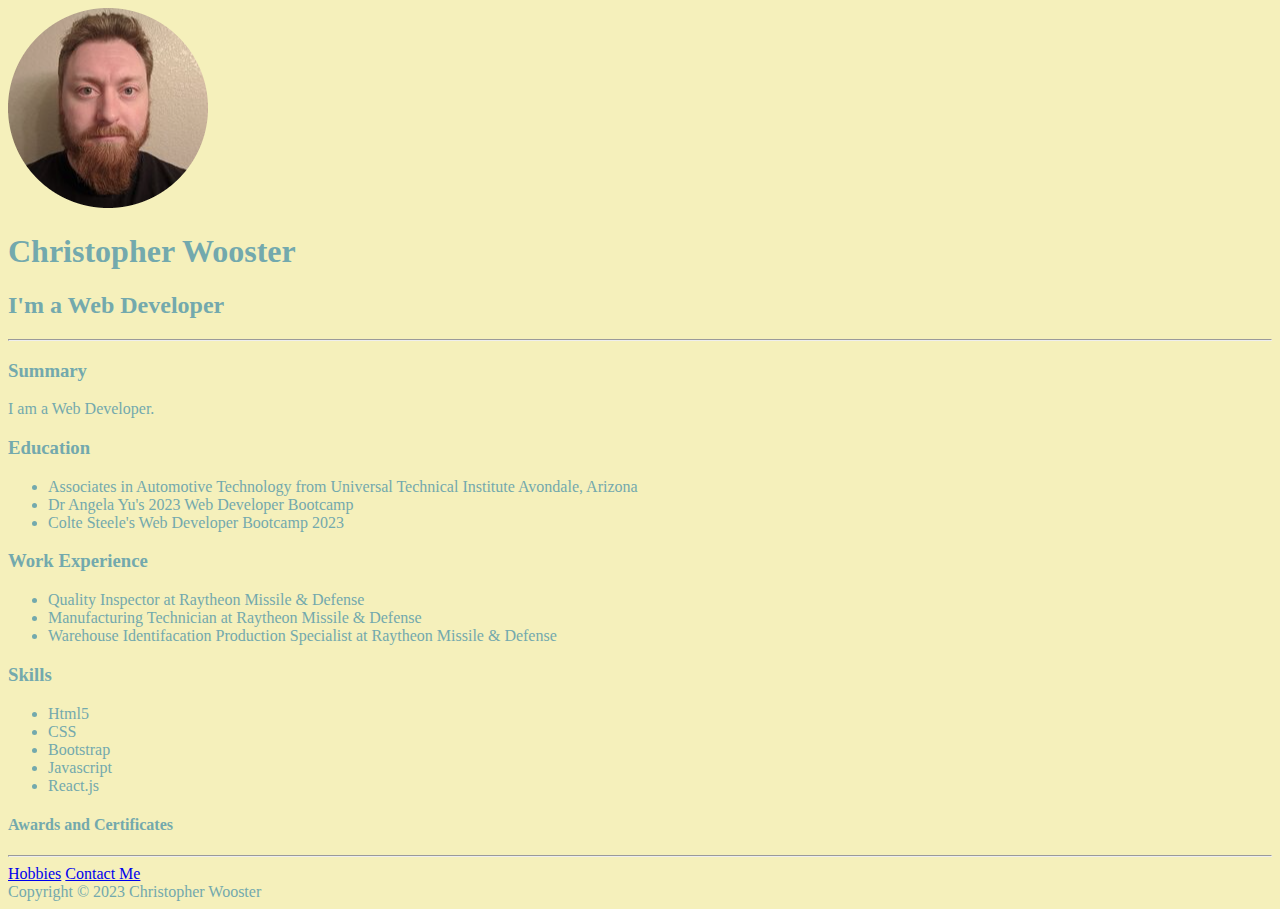
<file: index.html>
<!DOCTYPE html>
<html lang="en">
  <head>
    <meta charset="UTF-8" />
    <meta name="viewport" content="width=device-width, initial-scale=1.0" />
    <link rel="stylesheet" href="style.css" />
    <title>My Resumes</title>
  </head>
  <body>
    <img src="./assests/images/chris.png" alt="profile photo" />
    <h1>Christopher Wooster</h1>
    <h2>I'm a Web Developer</h2>
    <hr />
    <h3>Summary</h3>
    <p>I am a Web Developer.</p>
    <h3>Education</h3>
    <ul>
      <li>
        Associates in Automotive Technology from Universal Technical Institute
        Avondale, Arizona
      </li>
      <li>Dr Angela Yu's 2023 Web Developer Bootcamp</li>
      <li>Colte Steele's Web Developer Bootcamp 2023</li>
    </ul>
    <h3>Work Experience</h3>
    <ul>
      <li>Quality Inspector at Raytheon Missile & Defense</li>
      <li>Manufacturing Technician at Raytheon Missile & Defense</li>
      <li>
        Warehouse Identifacation Production Specialist at Raytheon Missile &
        Defense
      </li>
    </ul>
    <h3>Skills</h3>
    <ul>
      <li>Html5</li>
      <li>CSS</li>
      <li>Bootstrap</li>
      <li>Javascript</li>
      <li>React.js</li>
    </ul>
    <h4>Awards and Certificates</h4>
    <hr />
    <a href="./public/hobbies.html">Hobbies</a>
    <a href="./public/Contact.html">Contact Me</a>
  </body>
  <footer>Copyright © 2023 Christopher Wooster</footer>
</html>
</file>
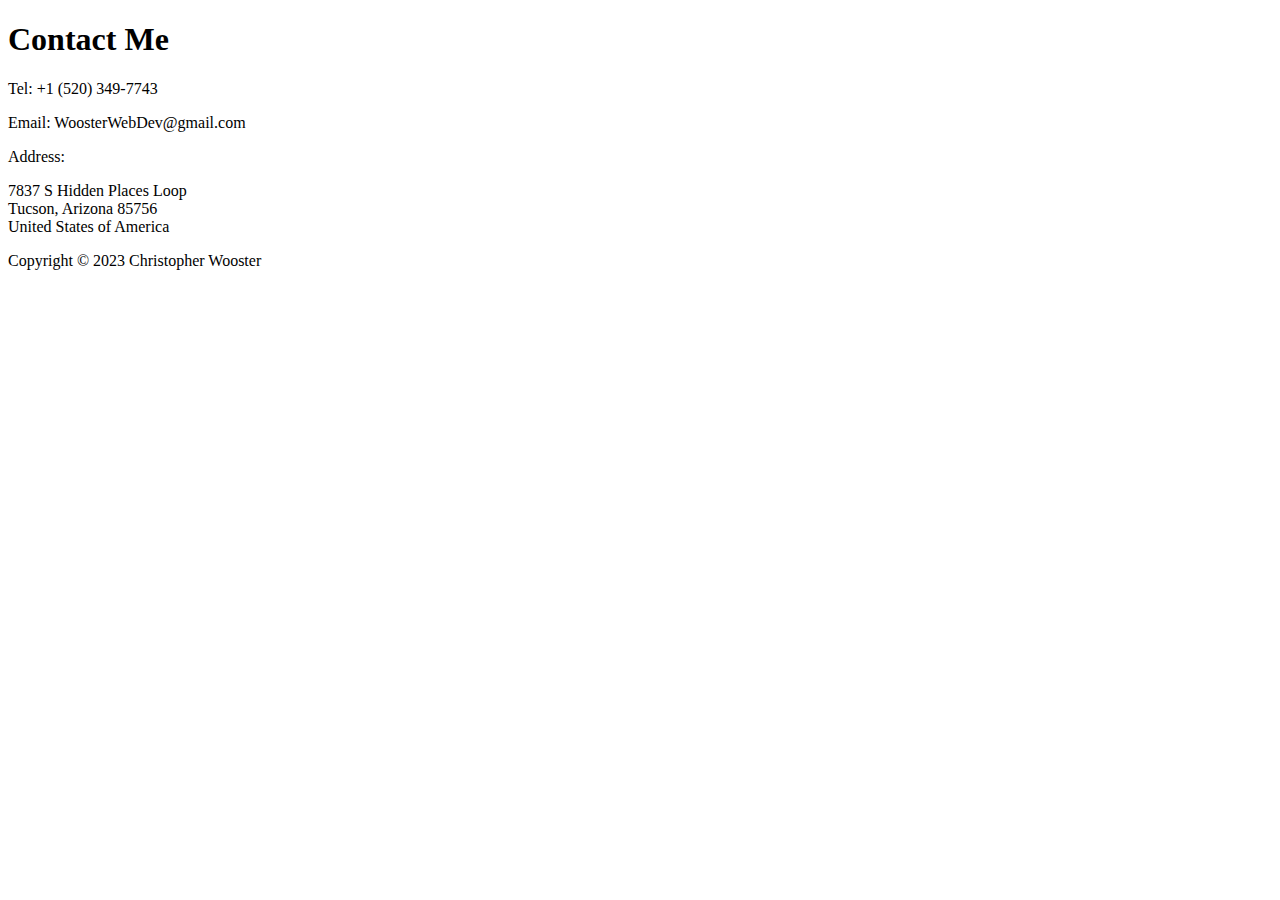
<file: public/Contact.html>
<!DOCTYPE html>
<html lang="en">
  <head>
    <meta charset="UTF-8" />
    <meta name="viewport" content="width=device-width, initial-scale=1.0" />
    <title>Contact Me!</title>
  </head>
  <body>
    <h1>Contact Me</h1>
    <p>Tel: +1 (520) 349-7743</p>
    <p>Email: WoosterWebDev@gmail.com</p>
    <p>Address:</p>
    <p>
      7837 S Hidden Places Loop<br />
      Tucson, Arizona 85756<br />
      United States of America<br />
    </p>
  </body>
  <footer>Copyright © 2023 Christopher Wooster</footer>
</html>
</file>
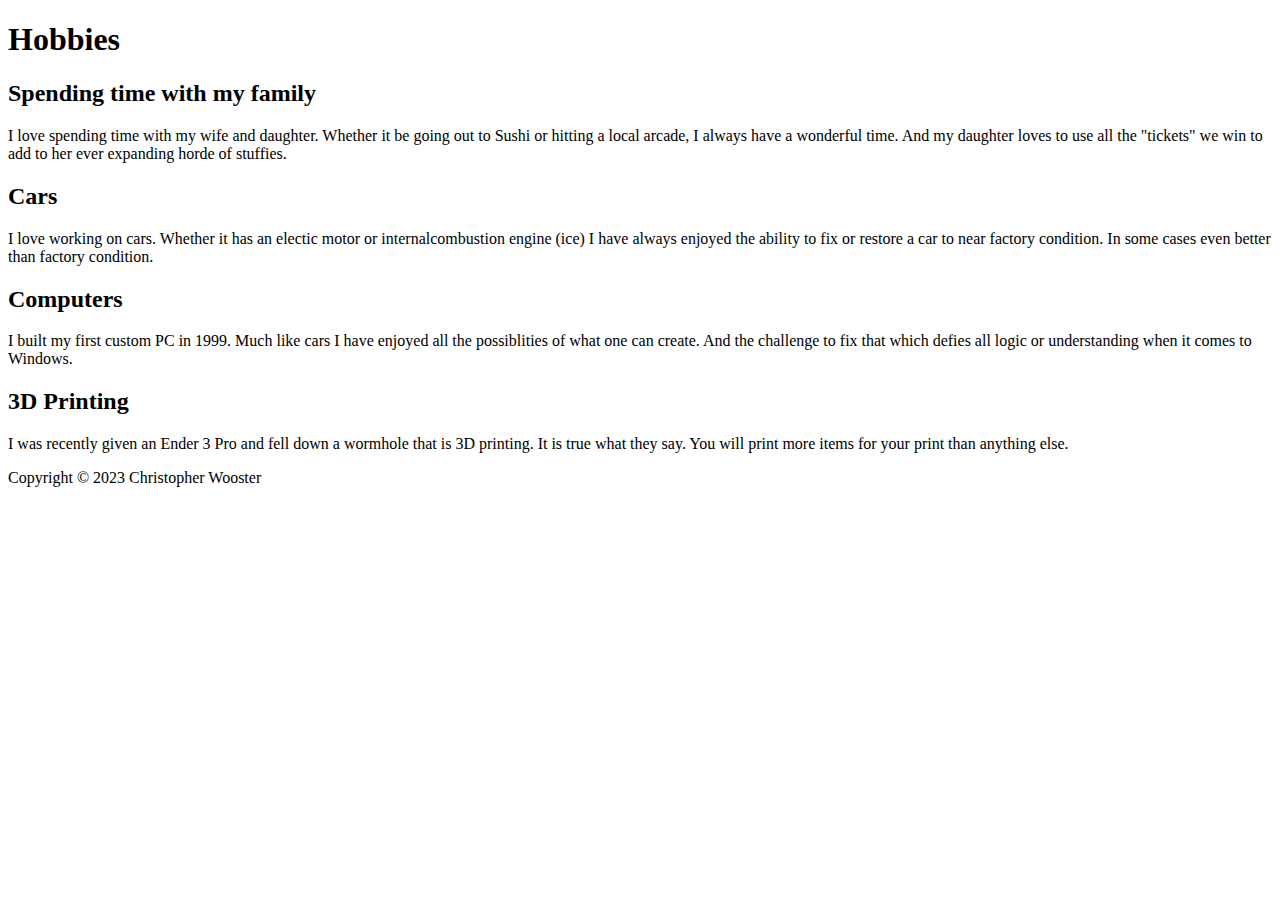
<file: public/hobbies.html>
<!DOCTYPE html>
<html lang="en">
  <head>
    <meta charset="UTF-8" />
    <meta name="viewport" content="width=device-width, initial-scale=1.0" />
    <title>Hobbies</title>
  </head>
  <body>
    <h1>Hobbies</h1>
    <h2>Spending time with my family</h2>
    <p>
      I love spending time with my wife and daughter. Whether it be going out to
      Sushi or hitting a local arcade, I always have a wonderful time. And my
      daughter loves to use all the "tickets" we win to add to her ever
      expanding horde of stuffies.
    </p>
    <h2>Cars</h2>
    <p>
      I love working on cars. Whether it has an electic motor or
      internalcombustion engine (ice) I have always enjoyed the ability to fix
      or restore a car to near factory condition. In some cases even better than
      factory condition.
    </p>
    <h2>Computers</h2>
    <p>
      I built my first custom PC in 1999. Much like cars I have enjoyed all the
      possiblities of what one can create. And the challenge to fix that which
      defies all logic or understanding when it comes to Windows.
    </p>
    <h2>3D Printing</h2>
    <p>
      I was recently given an Ender 3 Pro and fell down a wormhole that is 3D
      printing. It is true what they say. You will print more items for your
      print than anything else.
    </p>
  </body>
  <footer>Copyright © 2023 Christopher Wooster</footer>
</html>
</file>
<file: style.css>
html {
    background-color: #F5F0BB;
    color: #73A9AD;
}
</file>
